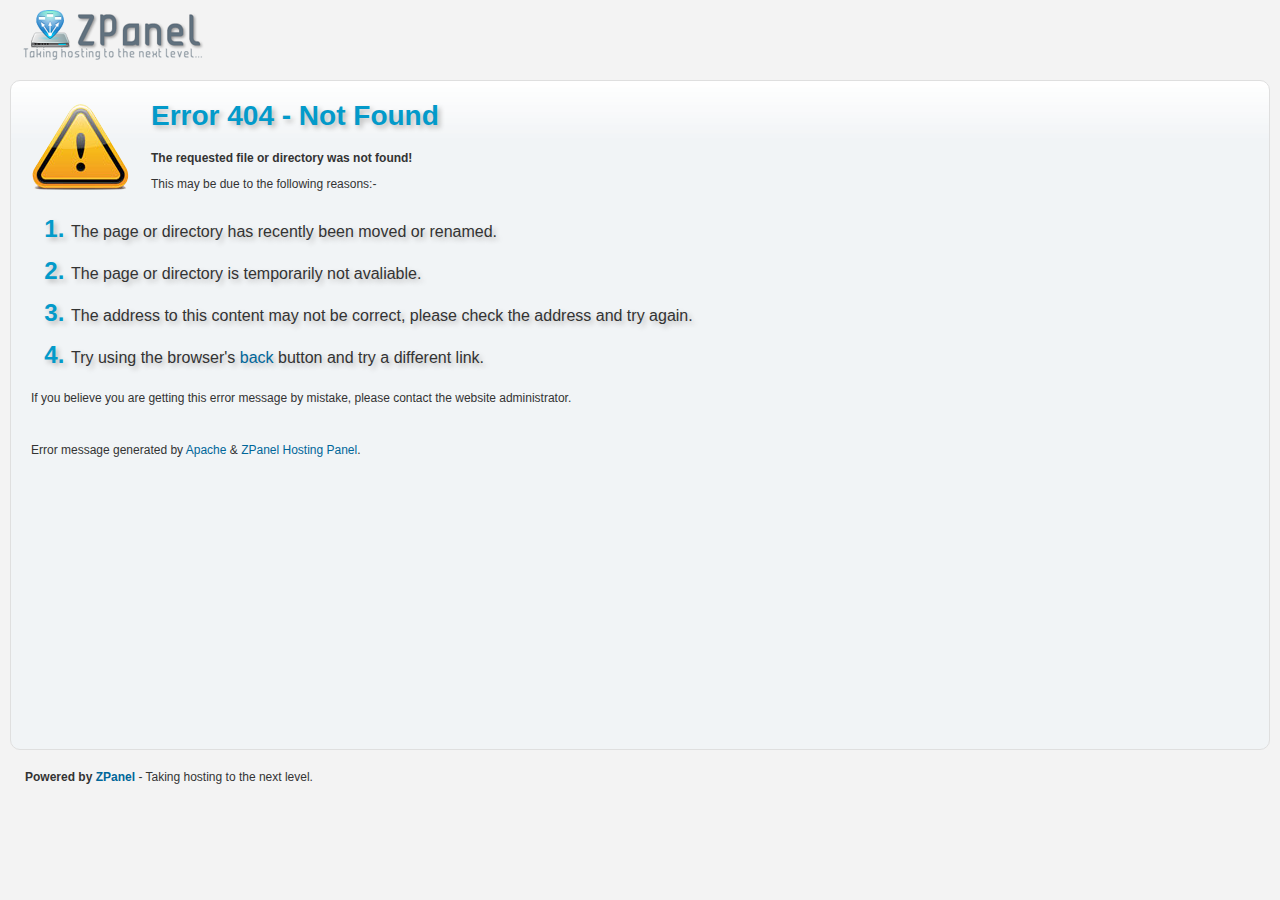
<file: assets/plugins/onescroll/fonts/bpicons/bpicons-2.html>
<!DOCTYPE html PUBLIC "-//W3C//DTD XHTML 1.0 Transitional//EN" "http://www.w3.org/TR/xhtml1/DTD/xhtml1-transitional.dtd">
<html xmlns="http://www.w3.org/1999/xhtml">
    <head>
        <meta http-equiv="Content-Type" content="text/html; charset=utf-8" />
        <title>Error 404 - Page not found!</title>
        <link rel="shortcut icon" type="image/x-icon" href="[data-uri]">
            <style type="text/css">
                <!--
                html {
                    height: 80%;
                }
                body {
                    text-align:left;
                    height:100%;
                    background: #F3F3F3;
                    font-size: 62.5%;
                    font-family: 'Lucida Grande', Verdana, Arial, Sans-Serif;
                    margin-top:10px;
                    margin-bottom:10px;
                    margin-right:10px;
                    margin-left:10px;
                    padding:0px;
                }
                body,td,th {
                    font-family: Verdana, Arial, Helvetica, sans-serif;
                    font-size: 9pt;
                    color: #333333;
                }
                h1,h2,h3,h4,h5,h6 {
                    font-family: Geneva, Arial, Helvetica, sans-serif;
                }
                h1 {
                    font-size: 28px;
                    font-weight:bold;
                    color: #039ACA;
                    text-shadow:3px 3px 5px #BBBBBB;
                }
                a:link,a:visited,a:hover,a:active {
                    color: #006699;
                    text-decoration:none;
                }
                ol{
                    color:#039ACA;
                    font-size: 24px;
                    font-weight:bold;
                    text-shadow:3px 3px 5px #BBBBBB;
                }
                ol p{
                    color:#CCCCCC;
                    font: normal 12pt Verdana, Arial, Helvetica, sans-serif;
                    color: #333333;
                }
                .content{
                    background:#F1F4F6;
                    background: #F1F4F6 url('[data-uri]') repeat-x top;
                    border:solid 1px #DFDFDF;
                    margin-bottom:20px;
                    margin-top:20px;
                    padding-top:0px;
                    padding-bottom:20px;
                    padding-right:0px;
                    padding-left:20px;
                    -moz-border-radius: 10px;
                    border-radius: 10px;
                    height:90%;
                }
                .poweredbox {
                    font-family: Geneva, Arial, Helvetica, sans-serif;
                    color:#333333;
                    padding-left: 15px;
                }
                -->
            </style>
    </head>
    <body>
        <a class="header_logo" href="http://www.zpanelcp.com/" target="_blank">
            <img src="data:image/png;base64,
                 iVBORw0KGgoAAAANSUhEUgAAAMYAAAAyCAYAAAAHmKRSAAAACXBIWXMAAAsSAAALEgHS3X78AAAABGdBTUEAALGOfPtRkwAAACBj
                 SFJNAAB6JQAAgIMAAPn/AACA6QAAdTAAAOpgAAA6mAAAF2+SX8VGAAAxzklEQVR42mL8//8/A6ng9tvfDOQCJkYGhvp97xl81bkZ
                 nn3+x6AiyOY9+cxnBj0ZxlgJXha/h19/Mbz++Zvh2y+guxghekBO5GRhZBDjZGEQYWdhEGRlfrXx6q9sK2mOL5fffD1YaiHIsOXm
                 F4ZnH38zGEmyMvzD4iVGJiaGL+9fM9T5qjOMglGADtDzAUAAsQyEI0DpnZmBMebpl79xT3+/d1VX+c7wm+s3w2uufwxi0n8ZZDn+
                 MTAy/0coBjL//WNg+PWDieHbNyaG25+Z5LU0WLe8/foT6CHWJf//M74FZriC0egdBdQCAAFEVsZgZmIkO0NwsjKqsTIxOW17+H46
                 r/BXBi6evwzCPEAzgTUCsFAHYhYGVkZmBmZGBniNAaoB/gPZzIx/GTg4/jMIsP1n+PfnF8PX7z+B+pljFlz/ycD9j4ufkZExcTRK
                 RwE1AEAAkZUxnn38RVYTCtQ8uvD8V+Vf1s8JwkI/GHg5mRhYgRmBEdgyYwI5ho2R4e/PvwzXr78A1gR/gc0fRnDe+AusLf78+ceg
                 ribOwMLKAmQDMwZQDxuwKmFi/8/AIvyF4cnLXwmsDDx/mRgZU/4Bq0VGLJmSzLxMdG3MAPEGOC8j6jrkeg/F3P947ILJMUHNGgXk
                 AWZo+JHcXwAIILIyxqsvf0jPgcBo//jjf+j+B+9ClGV+MbADawWGv8CED6wamIHVAQvQ6cxAviArK0OogT4DKwMjAyM0rfyHdjT2
                 /HzH8O7XL6BaRnC/4+9fIAHMJIxAfaK8vxle/vqS/PmHwDV2VoY+jFQH1PCPUH+KCZgTpVQtGP6zKoDrqf9EZgxGRmAb7+Nthg9P
                 rwEd9gsaGX9RErqEuhUw5ysw/Pz6nOH90wsMzKzcDIJSKkBaAqiHEZE5/n9h+PzmIcOPT08Yfv/8CI3cv9Bg+D+a1vEAUUU9Bg5e
                 HYY/v94xvL53FkjDwu8PqeEHEEBkZQwZPtK1MQPbSUcfvV/Az/mTi/EvM8Pf38DEDY5yJkQGASYndkYWBlkBXqwpkvPlJ6Cavwz/
                 QckElCmAVQmI/e8PCANrH+afDDdef41QE+Vc+vPPv5fone9v3/8SciYbAyuHH5CSYoDYQnzNws7jwsDCsoPh9cM9QL0/gGI/oREC
                 AazsNgws7LpA8/8ycPFZAz0sCMxQImgZCGYWMFP+fcTw/tlOho8vLkPV/MKidhSgJDJ2E2D4OgHD+T+DlKYxw7Pri4CZ4wNU9g8p
                 GQMggMjKGLzszOQ0pRpvvvrMLsL5j+Hjg3cMzEAjWFgZGViBVQkzC6jQZWBQ0ZEEJiBGcK3ABupwMCIaFuDsDsxAoOT27NYrhu/A
                 RP4PWKj//f2f4Tew1vj18x8Du4ggw9Nv30yd+HhtFIRY1/7++x+pMmBi+MDHSagxBITMXyBdfQbSht7+/2Fk4BFxZHj7+BrDv78v
                 obXGP3iz6v//f5Da5P8fBkYWJSAN4v/A2SpjZFJgEJKNB3LWAjPHWWiz6ge5TYORAf5Bwvg/sKHNwq7OwC1kDAy7E0jNW6KbpQAB
                 RFbGWHXxLTmNdSlgCmYWFuZk6AzTwapm+b3nDN9+/GXY8vwVuIPPxMwI9S4wAwAT/x9gecnPws7Q7GXKwM7MhKG/cfd9hvuvvzB8
                 /fl79sdvTGv//v+HUmN8/kmowP3/G9iM2c/AL6EADGA2SK3BiLtL8f8/ciIFZipGViAtAMTAzMXwHZq5/mH2Vf7/RmqGMUISPSOs
                 BPgHbjf+//8TKMTKICDly/D980eGX1/vQc0arTnwlL+IIAYWQMysokAWP7S2+EmKQQABRFbG2H/zA8l6QL0BfjZQAseT33+DMgGo
                 v8EEbu4zQpMlaIwZxP73G1ggAMVxjYr9BRbawNTMcP7Jl583X35H7e2CmlIfPhFwJNDit48uMfz4PBtY2hgBdXEDSx8WrJ1wUAeI
                 g0+CgYmFC1z6g0T+/QFmhv8cQDY7WtgyYna4QRkCyP31/RPD7x8fgUb8AZYEzAxsXCLA0o4HyP8LiVwWPgYBCUuGV/feQJt3f0dr
                 DSKT3P9/oIKKC1pQMeMY9MAKAAKIrIzx+cdPcjIGAy8LC8MnYBNoz433DBxsTAwswBoBhJmZGcEZ4TuwofAPmF5Ao1AgbzDBh2sZ
                 wR3tf8Cm1A9gJjn3/DOwxcUErEH+g8X//IXUJm8//wEXGS8+/oB33JHaUgw/P34jxpl/GL6+vw3Er4FsPiDmgIYTsoF/GTj5pBi4
                 hOTgAQ1K1F/ePAPm7D84RrcYUfnAav/t4xsMn18/hNYukD4JCxsHg4iiFdB8WUjmABYXnHxKwHanFLC9/BNaY/wZzRhEjSKCMgMr
                 UqYgGgAEEFkZg/E/eXECKurefvvNMOPIMwZONmYGXk5WBg5gn4KTnYmBHZhR+DiBBSZo+ArojX/MkJriL7AZxcrCBE74f4H4F7BP
                 sePte4YfP/8zfP/1j+EHkP/1OzAt//wDnuwAlcOP3n5n+AnMXYxoYcbEwssgaBHO8P7ESvwZA5JIP0JpNmgVzYgcAgyC0jZAy9jB
                 CRdk67+/vxm+vHuOlHD/4ky8oHHoL29fADPFfWhpBrLrG7jp9QfoqQ/P/jBwcAcDFbKDm2vMLDzgzjoDw3NoRP8cHcYltjjGmmEI
                 AoAA7JixCsIwEIavqTS1VYuDdHF28xFcHX1gX8LJh1DQiGlJY6j49wxahKJ0NpDxwkHuu//u7wVGZV2vFB0Kv4Y6JIAiwo6glKZ5
                 nlGI8UlADW7m+e11s5jjlkXFTTOdjBiKRhkcSi5wAjF3HrmuF40mOwBQggx2CAtQZmnIDupnAqGUlK02tNtvyWrVlWbdcpSqFhTB
                 y93I8iXF4wXD8LZrjxjBDj7WfO3qtjh5GM7+lj5G4J2CnF1TNIzZl25sY5lMyRnpwRD/ov9ZQYLucbb7PAQQWRlDVZSdnIzB8eHH
                 P2DChfQRQE0nKxkOhqP3XjEIiQgxCPGyAxP/PyCGNK1AQImPlUGUh4fh0MNvwKYXC8Pvf5BmE2i06f2XXwxvX79nMJbjZbj9lZnh
                 E7AZ9QuYWT7/+M1gKc/DKczDCq5t0F3BpevL8GbfTIY7Zw/hy8OwdvwftBLnP7D9D6zaxCyhfY9fcPGvbx9DM8Q3aIb6jadUB9Uw
                 sAwEqjE+QzPGX6hdrGgR+B9Y3XFAay9mpMz6n3C6ICodMCO5FXVSEtwV+k9KQvxPeVr+TwNzSQMAAURWxggzEiNnuPZM/74nUcxM
                 TGzMv/+BawA3UyUGJ+3vDNN332F4+IWdQVKUj+E3sKnOCswYoOUeoXoSDDzA2uXgvc8Mn38ygken/gDx4xcfGQSYfjFUeCsxcAEz
                 TsO2Bww/gW0tUGvq07dfDK6aQod1pHgZfv39h6UVw8Rgt3Ahg4WOIjGVHGZkcAtqMLByaAET9h94bfHr2wdgn+Q5NKF/JWrkiJER
                 NiQMm/P4hWQfts41I1qmwBGjwLzDyikJLHmkGARlpIAZmBGRsP8zYgzi/P31ieHl7VPQQuAPkt3/gZ1+DQZ+SXWGrx9eM3x8fg3Y
                 pOMENunEgTWmMHiCEjJgwQiUewEMj3fAcHjM8PfPX5LnDdi5eYAZX5qBT1QCGLZ8YDNBTchPL98x/P39iuH3j2fAJuYvcoZdyQUA
                 AURWxnj87hsZGYNxqgw/S+OjT3+EmZhYgQn8L8P5h58ZIkzEGLpjjRjWnHrKcOr5b4bfLP/BoSnLzcggJ8QJrD2YGaR5GBmuvIOk
                 wx/ATOWsxs8QZCLJIMDDzrD96jtgZ/snuKP+8ccfBg1xdmAzjaHswduv2FfZAtPx528UjHYKSDoBEwErNCEzgodbP758CIzIL9BM
                 8R0tkRNTM/3D1Tgm0IlHBRy8Qgyiip7AxGUA5IkDM8V/AuYyMfxjB2ZMxtvgGXfEEPN/cEAJSocCWZoMvCI/GTh5bwIzBhcDE6ss
                 w/+/LChuFlcFafnA8PPbTYbX93cCM8gzaCb+jXcEjQmoRFDGiIFH2BOY0eSB7uWEjvBBgJgyEzBc3wCbkPcZ3j7axfD900Okmpym
                 I3MAAURWxvjwjZy1UowM8gKsiQ/efdn07RcTuDl17QUkg7GzMjG8+Paf4SOwj8AJaioBm0RScgIM778D+xHM/xnkgf2QE8/egJtf
                 P/78Y3j0GdhhZ4VMMl5/+Y3hG7C/Cpow/PXrN4OJrOACYE1x++P33zgKakZwc05CVoHhxeMHpHlCSNoQmDgMgFXXL4RhwNri24en
                 SM2i7wzIM95E9g4pGHmBAEEZBWBJng6sEqWhfZ/vxJn1H+RWEai5f5Dczgz0J7CzxvQN3NFjYVMHT4D++/MbqQkJ9QW4oOFmYOMy
                 Z5BUVwFmjmXAMLkNlcWeOUCrRsXV/Rg4efyBzQcmqLnfsJjLC6wBjRkkVFUZ3jxaxfD59SWo/b9omTkAAoisjMHNSk7f7z+DIBf7
                 KXn+b6duvv9lxsPBynDv7XeGNedfM4jxsgF9/4vh3acfDILAvgYoE2289A6YCUB6WBjmHX/JIMTNAp7k+wDskBsJcjBceP4NmCm+
                 M9wEZgzQGijQcg9ZXoavBnL8s7//+vOHEVfBCiyQRMQlGGJzqxm6y1JJCCl2NgZuIUdgCcaCaCYB7QANt/778xmaKb4RLCWp15FE
                 booIAJshCcCMKgH033f4PAlk8hBdPWh8H7k/wQgdlv4G7eswItpZKHM8vxAzOExMKOaCJzr//wVnICZmAQZhuSBg82cpED+H1qK/
                 UcIDNDAiqmjBwMEdCIzU3wywVQbgERNGhH/BmySg5jIycgFrMB+GH5/fQ81lgDZDaQIAAoisjGGoKEz6iBm4hvz3Ul2Me1XHzvtm
                 X36zMNx//Z2ha88jBkVhToaJQYoMFx5fZ3jy7Q8DBzDjgTrO/6Gt/N/AvsIXYG3yHdiMEmL8zRBopsJQs/0xw/UXX4HNJkaGX6Al
                 IT++MWR6qZxTEuE6BuqHMDGzQOPsP3qVwcDBzs7w5cVd0jzNJaAJLBG1gRH5C27Qn5+gBX9PkGqLH3SfYwA1R0QULIAlsDKwhP8G
                 T2CgCcOfwED5+/sr2rovJgZOfgn0RhiW8X5GrNUtKBP8/PoF2Df5Ch62ZmblAjbdeMH7BSDLXn4D+VLA5pcpw7sn+5Caiog+Gzu3
                 IAOnYACwZkMsmWEEmvX751dgXwJYQ/39Be7DsHJwAv3HAV5qDZrsZGETZ+AVtQSauwvqpz8MpC7dIRIABBBZGYPl8zPiizlgWDKD
                 Ju3YgWHHzsPAyv6/V1mIWeHQg885DLw84I72LWCpP+v4K4ZMJzmGvFW3Gf6Ah2eBiR3Yj/sFrGW//vgLDtHPHz4zVAcoMWy68ZHh
                 ytMv4NGrLz//MXz++p3BVo79rJIojy8rCwtojTrDp1ePITU2MzPGFMKr9+8Zpvd1kOZpQSk38NQ6fEIPmCI/vnkGTICfoSXtNwbq
                 Ldf4j2NV+n+MJhgjE7BTxaEPzBSIUvc3MNG+e3yD4Rt4QOAHkrtAA78cDPLGIVhGpdA79aj9GUbwSNofYKIETUo+QulLcfKLMAjJ
                 mAELDiFw6Q6a5OQSVGP48PwytFn3E2VeR0BSBciUgjedgNmN4QOwpPr4/C5Q/Td4M4mDB1j7yFswsHEKgzMHyFweIXVg5F4FFkq/
                 kPxF9c44QADWrZ6lYSAMP82niZFLOuhQ0MGigghuzha6uvkLRPD3uLn4B9z8DbrqXAQFTUgV05JL2l5LLL4J1xh10dI1HOHueJ+v
                 e+/mAkbW8/9BaArlNQPjKARb34GuWzg93Dq3bx7PrjtDzXPsIkdc3b3hYGMTx3suLu5jLDtLEPmrPdpKTgrAE4GT/TplRQuXtw/4
                 ICWYTPLj2QwNczxoeCutrKbxNHzGe+hDIwKakmMwTeMXUMVoBMYY4jj+Kyh2iZG3v4pPyU+iOHjRoBtKuyAWxl6255KvNkq5K7JM
                 ksrC+lkEFn1drQCSNqv7RKCYddSTSu6Z0tydOaWphkH0KpuS+Xq5/C9JeRwgtRTU7XZpD1Sd0byZ7NHo33KJqjfL+2LFXZ1+gL7f
                 kao7s6QZRBogekmw1jyicVahEqrhUlHlmahbIaOFA+NTAJE3UQSsNUnFoJr9/f1LDJ+f3WFg+/3pdrCZXICm0D+GTz9+gZtIP4CJ
                 uO3AEwZfC3kGHXEWhlfANPEDGBc/gfg5MGNI8fxj8DCWZmje/4Thw6+/4P7Hp5//GURYvjO0herNDzYU/fT64U2GF4/uMvz5/Qvc
                 lMKGGYEFvbiEJEN2bi5xfmVmZQf2LTyAyY0ZpTT99OYBsJnyARo53zBKReIbmv8xhoY5+ZSBNRIvXAxUWv79+wvrEDIjIwfQU0Lw
                 JgmoVP/59R00o4ImEV8B8Uso/RqaUMmpxIAR8uklNDO8g5oFM/stw+/v14GR/BM+58DEBCyRGEHLmdkZ0JdkMDJKocyXgAYwIGH4
                 AWrmCyh+C7QTWDv8+ASfsQXRID9jX6pDNQAQQPSbQWVkBCfMH5/eMbx6cJPh94tbWy2lWDz4mb59+M7MxvCHnZXh+qdfDN2nXzMU
                 OMozfPn+jeHN77/ATABsFgGbypXOCgzzr39iOP/+B8N/bnaGHxzsDBz/v/0ONxBq//32Ye6re9cZvr5+Cm7hIPqcuMG3r1+Jc7ew
                 rDa4b/EfWlvA+hZfXj+BJj7kEvk/SQHCyMQKdDA7uB0NxiwcwNpJg4FHJARYO0Em+UA5+ff3D8AO/jdoxkNfRIht8us3Umf6E5SG
                 lcZfyUpM4Lrq7w+kWugTitk/vjwDZt4/WFokLEhNNeyjcX9//wT6E9hxZwKVaD+B+DcQ/4Hin9BVzOhNP5jZNEnDAAFEl8MQ/v79
                 G/379x92JuiqwP/AZuef3+8ZrISYfvAq/j096TaD6395eQZ2xn8MS+5/ZXBUE2Josgb2D5l+M4izMzNUGgsxfOHiZph79wkDqwCw
                 /8HIwvDr2XOGCNlvH/TZv1/99u5vAiOoJGFiBjefQC0Q6MDLMmwjF79+/WJQV9dgEBISYnj3Dk8BygZsHnAJugETBKKkZgLa8/7V
                 Q6DYR6SERtraJZDj+MVVGfhEJRkYmYGJgekPMJ8AExWwmcPEpADd0fcH3owCTbD9+/OFAbEO6x+B4VvYxibkyUMGpAkycku3f1jM
                 /Q+tqb6hzEEg3Iat74JcEf1j4BNXBHaqRYF+/w0OD9DkJyy7g1qToJEuUN8Fc7KTkVZpFiCAaJ0xmIGeK1FWUuwAjQT9Aw1a/INM
                 4IHZQIauDjDbCzxn6Lr+ioFRWQlY7/5haLn+mWG9gzyDAjfEec46EgyOu18y/AH2R5iZWRl+PHzGEC71kyHCUkEU2KJa8g9qJnhQ
                 BFoesYD6c6/fRAF53v9BexuQwPfvPxhsbGwYlJSU8GcMfnE9YGSpwlfMgtrDv39+Bra1n2CZt/hHUvnLyiEEnT+AdIlhLv//H1Hq
                 gkZ6fn3/zPDp5V1oQvxBpF3/GWizPP0fjklJXNtGGQknXmAqYOMALZAUgnbDGeFGMcIrxD9oNSTNWzoAAURWxmAi8pQQYC1hoKSk
                 0CEtJcXw9esXhl+/f4NLdNCaKFCw/gWyvwLZPjqCDJ8/P2KY+vQhA6OmGsNdoOS5T3/hGeMdsAd+7R8LA78oN8PvWw8Y3P89YHCV
                 52O4D6w1QIckAGsksFn/gIXKHyANmgeRlZNl4BEVdf7x7m07OwdHEfqwLUgtSB9OwM7DDJ23YGZAXjMFGp79A+5bwGoL8kaiIM0D
                 3GupQG3C3z8/Mby+fw7Y1HiH1ClFn1VnZKAvICWjMaJh7JkFs6mEyzpGyLzG/98MNF4WAhBAZOU8FhZmghg0TMrJydEgJCjE8PXb
                 V4afP38BE/EfYGb5zfD7Dwj/AWPQbPWPP38Zgk2kGFJ43zEw3bzO8JuHk2ENsOX6EbRrD5igp7/+y8Aswsvw++ZtBudPtxjCDPgY
                 foPmN/6AMsQfcKYA7daDZA5gH/HnT4Z79x8w/AENEzMw+HFysstxgPokKJgDaZ4Ka6dbCdjmV4VGAqRP8Pf3d6ShStjyDzIjCTwB
                 x4SBQbNfoAWGn9/cY3hx8zjDzy9Pkdrz5NROgx8w4ggLTMzA8P7ZNYbfP94woK7tojoACCCyagwBfgFi+hXa375/9+bl4WZ4//Ej
                 pN3/HzJpB1rB848BygelrH+Qsw1CreUYOM88YZh59gzDJhtThuP3/jFwAFU8+s7IwH3hEkPQnycM3qbCDL9A6v/8hdbfwNqX8T90
                 5J8RPOcE6q/+BPYjPn/9Bip4lYEhGiAkJDjpL9KEr5iYOHiiD3enW84FmEC5GGBbIsHzFq8fQkeivkJL8J9kZ4ovb58CO9Wg0RZo
                 04QR0jn6/R3Ykf38CWj3V6Sh4PfQjPGD4oTw/9//wZYrgGHxDNhk/AgNi7/gSMRWc3z/9I7h59dX0LD4ykDcmjSyAEAAkZUxXrx8
                 Sbgx+u9fpbaWJiOo9AZ3iEH7toH0LyD9EzQ/AdqN94+J4Suwn/mNEZiQQTUAUE7ZVJkh6vpzhrUHDzM8szBmYODlYhDaf4LBnfcn
                 g66BPMO9P//BE3hMwDBk+vuHgRmYQVjAA0Z/wWtHwZmNEZKOX795zSAtLs7w6s3bjk+fv0z6D5t4ZWNnOHDwEMPt27exO55XRIGB
                 hdWAAdY3AU+agUai4LPcn0lo72MvIb8DO9Rf3z9C6rz/QRu6hfUpYBkEscCPEsAtxA2dwf4/SPIFE8P3j68Yvrx7xIBYsv8Hz9D2
                 T6SCiVAzlmw/AgQQWRmDk52N4cu3Hwy4RkWBzSiB7z9+8AsKCjL8+PETWkv8Z4AeAwXOAKBaAuJDUOYAhggjZNvqb6A3pTRlGGKE
                 PzAcOX2c4TuwD2GuKcYgJiXO8Po36BC2fwwswAYH6CwqNqB6VqZ/kFYJFEJnxMCZ4/OXrwx/JZkZ3n/6/EtKhE0J2Le5B3IzCwsr
                 w+lTpxhev36NbUYSmDFEHSG782CddqCuT68eAjPHW7SRKPJnuUHDk4ja4AtS6QebxIMt1vvNQM0Fc5x8QgOwvQF/YmUCn8f6HTqP
                 8QlHPwo5XH5CMXpBgbZQkY0dSx+HKAAQQGRljN0nzjMEu9oxfP3xA/PEP2AB8PHjR2MZKWkfUD8D1MH9B23/g/zFzABpHrEAWw5s
                 QDEuYCb5DpT6AVqCA8o0oMwB7GyL8LAyqNvLg5fT/ASq+/PtG7Cx8ReMQbUEE4j99y90FA/Yt2CEYUYwBrnj7/8/DG/evWPg5ufn
                 B7qjSlJSMgXkHjbQoW6hoQw7d+5kePDgAXqnW4SBg1cDaPFfeOkOmrf49PIBUm1B6YwrI7TZAJsH+Qhl/0fLHLiWpZM3cQi2mVmL
                 AXVj0gBkjf/fEQkVtIWNT4ThE3jV7BcG5Bl13CNjf7CGy///n1CGxNm5xZDmOkjKHAABRFbne8v+4+Bl46zATjYTdDceMgampZmC
                 AgLgjvY/8JwCpD8BHlb9Bzof5h94IIIJNGr5/y8DD9CfgsDmkNi/XwwSf34ySAKxxO9vDMLfgfjnNwbxH9+A/O8Mon9+MAj/+cXA
                 C1TLAVpTxvAPOm73H9HfQEoZoNHOt2/fMTACO9rv3r8P4+TkMGJjYwWvl1JRUQHPY2A2o0R1gY6TRFTnoJwOzBT//30FMn8AO+Sg
                 BW7AnM3GDMSsqBi87JiJyDH2/0ilH6yp9B2aQX7gmLMgoTPLxAR0KyvQrSC3sYE3AIkoWDNw8VuhzQnQH/z5/RAaRpARKW4BGQYB
                 KS2gOzmBbgYtTAQ2C9j+omHYpCWu1cvAJseXGygZiI1LkEFIzgBYc/ADzeWEryyFxBHeDV8AAURWjXH12m2G1LpuhmQfB4Yfv1Br
                 M9DIkzQIyEgxADvf4LVS/2Dp4C+iqQM+P+A/5FQQGA0+XBDEB6r6C5ozYgR1yhnhtQAoG4Dk/oAPX4KogzSbmCBzT4zgzgXEDkbo
                 ubfAgv8r+FQTRt69e/dxgtILNxcXw5YtWxjOnTuH3rxhBjY1DMHrV2CBDVpiwcUvwsDJawKZjGP5CZ6IYmLCtg3qL8PrezuAnUTY
                 qAmhBW7oNQSl7Zv/4AwhKA3M3AygUbUfwBLsN+SYR2YJhv9MMqDp6wEf1fr04howTEHNJm7I8CuQJShtwcAnpgjMNM+Abv0LXm2L
                 Grb/gZ30J8B+3klgR/0LA+oqAEhcfXr5hEFA4gkw0UmD54NApTC/uAEDt6Akw78/L4El83eGbx/uM3x+fRrI/4FkBka4AwQQeRN8
                 nBzARHWN4f/vPwwxnrag+Qr4ubCgJtOXz1//HD52HJhJ/jKwsrKAS2Z2dnYGbh4eBn4+fnD7/xdQD6gWYQbKg4ZymUGnH4DWyoFO
                 IQQ2DWHDubAO8z9oMoKcDQCb0ANmEmCt8hvYzPoJ7OSDOvoQ+je4bwNifwc2xR4B5YWA/aJ7N2/+B6UbTk5OhmfPsK4QZgWaKgid
                 4YUmNKCjQMu0GcEVHLQ6/s+INYmDj2rnuAzMGLAa4B+eTiCtGvmg865kECXif0ZoYP2BnNxFs+H8/1jUY5/0+/7pGcO3d8cZuIW9
                 gPn0O7TpAzpDSwyYIKSwhi9In6AUKC6UGF7cXM/w9zd68xNkxheG98/2MojIxwHzG+RAbPAmK1YJBgY2aXAtxcVnw8DBLc7w8s52
                 aK2MPPABBwABRF7GAKVOLk6G89fugle5BtoYMPz8jVjB8ODRI4aLFy+CM8Xtm7cY7ty9wyAjIws+JvMRUA4UXdJS0sBOMAuQ/5BB
                 U1OT4cmTpwy/fv1kUFZWYbh27SqDuLg4g6SkFNZJOMROmv8Mz/nFGN5y84P7HuiqWIG1tMrL+wxs7BwMvHx8DFpaWl/5+HjBbuTm
                 5gbb8+LFC5RKHui3pwxMjPLQdjCsvfoXXIkRar78/QPanwHKDLxIzSRYln4PdBILQXPIzQyoQ7J/8M+fwDYBobQ80RPxX3D/h5FR
                 BryIEVZq462tQH0ERl7oTDUucyHibx/vAzZxxBg4eAyBpeof6OmLf/GeGQxa9s/ObQxsVl0GZozrWPpioLO9LgD7iPIMPEIOkJNW
                 wUss/sDd9PcfaD+KLdCMKwx/fr3AVWsABBBlS0I42BguXb8HTjcOusoMiHkCyD4I0JIfSWlphucvnzMIiwiDM8abt6/BcSIIrEVY
                 gc3yV69fMoiIijF8+vwZWMoD+xFiYgxcD+8x8AsKMogBMweoaYYLsP75zXDbzIXhmpENZDKEgRE6UsYI3iTG9+Ujg92aiQz/QGeh
                 ff7KYGpqMkVFRdkWtFZKRESEYcOG9agZA9Rhe/toH4OoggKwGSIOr+aJS5aMDJ9fXQEfPoDoYyBOF3n3+CCDmIoasJoXhs4sIje1
                 CNvCzIqoMlELgf/gs0z/M7JAEhfeEu0vMDF8B88ZcPCKAktoNqDtf5Ha7f+QCr/f4H3WoopSQPP5oJU0upv/oxQqn19vYeCXjAGq
                 54T6HXnwAPmgh39Ad3xleHF7PYOA5BtgIjYBhjc3OFwYkTqKWOswcLsZVPBwMSDWbSEy87+/vxje3N/J8Pv7V2B/0QboR274ytz/
                 8PEtFmD/Qxx64DNsXwkKAAjAyRWsNAwE0YmtJtZUGkgr5JZiPQvquR8gSG/56Vz0IgpeRIzVIqZr1Rbb+GZmQ1PRIgYCIZlsNpvs
                 7rw3s8/5D53txMerJ96ndNo/pG6nJZjDdT0DcOuH7VAoUQ8jdg1Yowbsswks6DiqR6vZyRuSIqJpJo7EPNhWgHqxWIthFdDPhbmS
                 6LdEwjXVo7ozCZDBdRoMzkwURbvc2Xg9RpIklKbpyu9HLFHjNWP4wCd4AMtv/kHHSZirHD4wQHrBjc0Y47nCrqginud3qdE6EulP
                 M7rBx7uztuO1warOPuHn0Rw97hTZNawnJdXZBHDt42KIuz0YbP1a38+Zobd8hNH2A+8XSOfgKPtLdmHr8URLfSuuswvM1VPchXbI
                 h1fwzcv09ddvda7btuuhbNjjOL+/xAca2rINLderlATFtsyurPreCGK4oXtCk1Px85JcxYELyjEAzWe3to0Nrcoc1UlT3X0Z3HaC
                 A8wObT3P5Uqwa0rjx3O8y4MtY1JUc9SwfQnA2tXrIAgD4UaFEiThFfSB3Nx9U30DFxxh0RgHo4IFRZHgXa+NBW10cGApUC7N/X13
                 X8t/SITcYctky2bTiQTS6SkNomjFkjiGNIbLXwD4gEvQKBBbmLRwdERDzyN6SOfe96S2kUZB/KsaxBiwO8yD+EKOIUUEDQPGxiOI
                 rkHgIu5Ag+JYnXqn6JA3K8UOrrlcXPJMv1SZNPM0N5SrfRwOUrPLPCPQKZXDXvZ1POy+02f98BUl+hwbkIwdCl0cuEE0WjA6TDo0
                 5LVhGko9Lhnk+Zn2+g8lS/2WXl3Pa9lxJiXuGR3nbqTTa7eR+7Jpv4R+vjIUmynqc6O8PaV1xVGod/S5v5/Kq7qSV1mae03LSBBw
                 i71QsrvGvDrNtfaHngKIOhkDmPCfv3jH8PUfM4OjmSHDm3fvl8vJynD8hS4B5+RgZ7h+7/Hfj1++MNqaaTJ9+fYdPvnKzcXBsPfE
                 hT+q8nIs0mLCwM43eZvgeIB9nsPnr/6RExJgVpWTYvz+8xc8k4FIUMdfVFT0Mw83F7iZt/PwKYYPf7AWrH+gJT1s0gn9gOY/OMIN
                 efIJfZYaFqGwiEY+xhMzcsSUQTPUDPDDzpCbTqD+Mz+wlfcRWNj9+fkfKTF/g5rzhQHvEe0oozlMSP2JH2g1wH+0ScefSGLY1ofB
                 /PgFyTyYeogfWYBBKWfAAOw8A137ATlD/oaGMysD4bNm/yHFEWqhws7NAL4b49v739CztGDuQD7BkRGpEPuBq6YGCCBym1Kgkkkf
                 ahkjOND+/D3Lycz0bVZ3DYOemiKwX/EKXDDwcHEx3HvynCGvcQLnx09ffvbU5PyzNtRm+PDpK4MgPw/Dut1HGLr65whLK8u/nVKX
                 z8DFwY64+Qi0IhlYy7CxQtLhN1BNAJcDFgOc7OAaA5Tx9p08z1DdPp1fWFTo48S6PAZxYQFwcwxkHmwkVgbY3zl6/grDgiXrGHbv
                 PwrshAArBGBzG1yKfQe2Zj6/YkApqfjFVIEWghYOvgFHFvisJRkloLr7DL9Bx7sh3+CB0hFEtMMRJ/nBzIVs2hGWUwMmjsdAez+i
                 lOiiikB3iTHgORZeBejeV8BOJmjlLcjtHAwiCjLAWuMxsImEbw4FtY2PaHEzYskwyL0n5LkZBuz9BvhMOiMDj7AssLb7z/D+6Uuo
                 vr/wcBFR5Aa2+4HV3f+H4Mzx/RMDWtMKmcaXMZDD+S90Rp+BQUIN1BcTATZTWRhe3n6BZB4zkj8YkOIKfsbwf7SMABBA5GYM0DEh
                 oCFB0CwqaJnEfWACuAdsC/1lBp0yAyy9QU0ZUN8jwNuRYefRMwyvX74xBLap+FjYWA8mBnowLN+4iyEqwI1h1pINwEqO1QLY3nnM
                 wcv9lAX58AKgficHcwY3SyNws6h30VqGd+8+QJZtAGuWrEg/BmtTPYa7wIxX1DoVVHOBFv49Y+PivMbOwsLAzc3JUJYYBs5YR85f
                 Y9ix5zDDZ9CarQ/AtMjLg1gCAj58HHRqNLDwePMQWI58glRnEmpW4AB8cesEPLKUzKyAkXoD2Ax5zYB7VxqwrQY0nw/YtOUBpoMP
                 zxiACQV1eYOCsQ8wMV8HtnURx5WIKEBqg794j6VyB+InDEysVxk+PQc2VD5wMUhrezE8PLeH4fePDwT6Q+jLJ9DOvQZq5eT/D26q
                 vbqDnKGxzIABS2ZWdogaUA0HKlQ+AN0joW4E7qw/vXoARS9IvbQ2aB+4C7DtvwWo/ic4Y0NWG4BqP9BOPmT7GInyBwcv6IBtiBmQ
                 OyMUgZlDm+H94y0M755iG7XDth4GPV8wAAQg7WxaGgaCMLwE/KBqFcGiiBSkKAjSo3fxIP5e8eahR3+AggiCeBArVuO2a0wk6zw7
                 adpAxIKHEMhmN5nMx868w0z+G3xT/A5j7ytQLsc4VsA1wuJHUTf4wd73DA0eaFLAeXFhEvj6GqgOGDgrvBDuna4FsSOze9AxfVGW
                 oXX8z+zYUCvs/U35LiT3IJE8yfxcGSv/Ci+RHP3oq6uyuXcUAl73flWOI+wujoSRee381wd1g+jOF9ot5ap89HCmZDoZ0uxAxjun
                 4ovfmdSpYlAbj0D+nZQ+Mdr1/DoIMvXPPj8zo7fLAttXAadhBYK70qoioHyTweN0pl940dDrxDVLRZBPGXaW1EP1VjbQrX29fwwI
                 hF03hrauyT7XZH4v0G1flOb1HeH+dlNcQd7/QsaSsA7IclOMQSr8S6zyhud+SWiyvKGGPX7WXZT/NroB31+MSFttwGpLnz+R47as
                 cWi+03PzdKsKN1MGoqoHPwKQdgU7CQNBdBsBsRbbWBLwJDFcIMYYEEzg4MXfNlEs9iKJEWM8EC4aD0RPctBoW9+bHcQYT3rYNCnM
                 dmb2zXRmdrv73xzD+ZHosV7aRDvQWHMdBjBU41mCsrhKui6uN5qcHaJda1mtpyEaw7VHgPkC7V157Yjgi105/FI8nd7PZRtCe8IS
                 wbqHfhr6rAhZ/2Ip8JbSMxGjZx2Y5W59dbSWaJdnl3nhKRLeJ4CVGt81fpWJ7ZmEjGnSNW4wQt/86qytvG5Y5+CMQPchyzDSpA/a
                 qlRN+K20X4kwSG8yuJW6HYliiedgABUmFi+WJtuWD0lCGQoMfyklUkbqtwxQRvYEJujGC49VR89Wbv9Vyp+5Ape4NHSsbnFvLEsu
                 6K0JqrDGEumRnCCVZT7kn4usrg8dB6SBBZh9pacDvIQBJ9BNE/8lbxPhN0tboIkBdO7ksQOdeeBjAEN5gfe2Bvh9fpFgLpWtQ0yT
                 jim4NckRjHOFvu7k91y+B/lmMNYJeA7QX9t4myfyZsmvcSKwj7frila9zr/mjQhy5jMMrR7GfwL2pwCsXU1Lw0AQDQi5WOghNDWK
                 tigWBEEiIhb6z6W0KT20gif14g/wJOQsZLd9b+YFS6k3AwNlu9/zZmY/Z//7iiABUoLeBKRaE599E5gKjG35VA2nGvMVYsBc4SPF
                 OVcarq/yvPiJdQCtwO+zYwQGteYSRLU42VmGHZugeb6pANjW+dE0cJJMQc9gzLcBeBPpO5X3u1/taIjf/S4QntlyVwwFiExcgC4B
                 igFAwTyv5TeJQzDa8z7mJDHpFq5p/YUyDNfih9ITKBSGJ7WNdcw0VD3EM7qaed/pTwoifTJVoGOA5Q5DLWrxHL/pgHqpOt4AVD0D
                 ZP/KtXhs+MxVjv9q1KfSmPvBNsdiwEQt3IPWoJkJbgxn6puOeNbydYg0OrC3+UK8F+T7Y4owGx620t7uC1N2LDuGFepTWt6MHxo6
                 gRhZeVb3xq30UQphasYI+xTPiLHbvU1Ot5ice3QyJ35c6eOeEAWH7f/j2wrA2rWtIAzD0DjY6MAH/0BU/P8fcjD2IHhhoIgIc52m
                 OWnDKD65x93anuaetP33mu8K0lyLkB4zpmDJuxXCiZEO61BpeO8AJjlCwhMGf8azEkDkwnlcoHaCpF0bxlCC4vBdS7reOlWa1sCj
                 Nzy8wBiuRkN6U/5wN9rwIpI+fOfAmC2y4DtJ1Pu5ddun9gJ2Hn0cgh8h93LXDb6dMsoLuHBfO9G2sR8jpQrTIuDIBMkmk5htBbBq
                 or9ItDGY67w4jLvGvzsImz3eH0yo9Ak8EpH+SBNTOqCnpHQKkrbx1VbTCoIRJu2kO4+MmLc3QuD5HJAyJW/A6Ja8q6RMZeXYp8qm
                 jz4CiNoZAzY6A3M0+gQNDzRjiEKbM7g2pLBA5RixjJUjJ2ZsehlxqPmH1OxDNvc9tNTRhzYbXkFru18MhJcqI7uVAYdbmRhwHxSA
                 3nn/BzXvN961RtgLBOSVo/+Q3MAKTbyM0Iz6Cl5ao+pnxqIfVgAoQfW/gGZYWKYWgDazBMBNYYR6QmGGHi9c0NYAyA23oIUXA7SQ
                 fAet3RmhBR5yOpNDGvq+gdEyAfd1kYKfjRMysMHCBltiAskcWABAANHqlBBYIuRBilxmaLMClOhA6729oLn9K551P8jsX1B9ID3S
                 UPofAb2MaBkG5l8utEQJKt32QMXDwc00SGn1GypGzBolZPZvaG3FCS3p2HCsRWJH4yMPi3Kj1bjI8yjseNzBhCYOCqN9DPg3VTHi
                 YTNB2+/oPXHYiOROaHiB+omnofHEhidT8ECbr2+Q0sUPaOGETf0j6CDPeTQ3sEH7YNhWg/JDw+gnSrAjTQNgiKEBgACkmz0PAUEQ
                 hueuUqDRamgVfgJaJ/6z1lEoNELiqo2LiGg4iY9s8mxMxqpcebcf73zszDs7uX8PRhoxRBNu3yLSbIzhBQpSmSilI1WiHCyMcTjK
                 lHcxifQelXHUgtR/JfXPVCrvcQBQpoTegq91MvabM1c3iX5h3UOfJqwZayLtuGhoQD1vGHmAHG2czj6eMg05dAvTkxAw1lVUT8Bx
                 BOPaBKOXafbdlRzBThnZ4sn8C+PPfHfMqeHIfW7PcqVLQcYTV85LaGNJjTeWz3/tK5U1S+zuTHDwwWyErlP87MD6DzDnUNoO2Auw
                 bdFLl1rti328BSDlbFoQBIIwvCsEWhl4qCwhMIJ+f9CvKaJABL1F3dqK0J7Jca95URGdr3fni3X+bdfOUORVgSznLKMr7zwPCbmy
                 a2+JsR7k+w7FpMqIMcDSOf4YUDSt2b3nVSf9OqGNLKV6t/HiCd8rVPTYqJSnMP0xlou2eP4ukhvXMk8qxRgvZLOkZrLYR9Briuqd
                 t1gtuhpScIujWCNj5YFBHyvoHQDS3HR/AYZ4TEk7EqJWoADkR6Kp6QYvDLgXTxzDp0SzE/aMoFMhSwZNBy4ygOgP7orQt4OXt2q+
                 2F/3rNOVxUnUXodOYy2Aj1JFjBw+L8j/RJ9bFm8Aj8c2bpx7e+bMRwBRZxEhfQAb1CMs0DYziL+VgUbHwFMIOKBuZYLWRqAEu4th
                 9KbVQQvQMwZAALEMIbfDOu6s0LbtjUGaKRiQRt+YoJ3V66OZYmgBgAADAD7SFWTaJnnBAAAAAElFTkSuQmCC" 
                 width="198" height="50" alt=" ZPanel - Taking Hosting to the Next level..." border="0" /></img></a>
        <div class="content">
            <img style="float:left; margin-right:20px; margin-top:20px;" border="0" alt="" src="[data-uri]" />
            <h1>Error 404 - Not Found </h1>
            <p><strong>The requested file or directory was not found!</strong></p>
            <p>This may be due to the following reasons:-</p>
            <ol>
                <li><p>The page or directory has recently been moved or renamed.</p></li>
                <li><p>The page or directory is temporarily not avaliable.</p></li>
                <li><p>The address to this content may not be correct, please check the address and try again.</p></li>
                <li><p>Try using the browser's <a href="javascript:history.back(1);">back</a> button and try a different link.</p></li>
            </ol>
            <p>If you believe you are getting this error message by mistake, please contact the website administrator.</p>
            <p>&nbsp;</p>
            <p class="foot">Error message generated by <a href="http://httpd.apache.org/">Apache</a> &amp; <a href="http://www.zpanelcp.com/">ZPanel Hosting Panel</a>.</p>
        </div>
        <div class="poweredbox">
            <p><strong>Powered by <a href="http://www.zpanelcp.com/" target="_blank" title="ZPanel - Taking hosting to the next level!">ZPanel</a></strong> - Taking hosting to the next level.</p>
        </div>
    </body>
</html>
</file>
